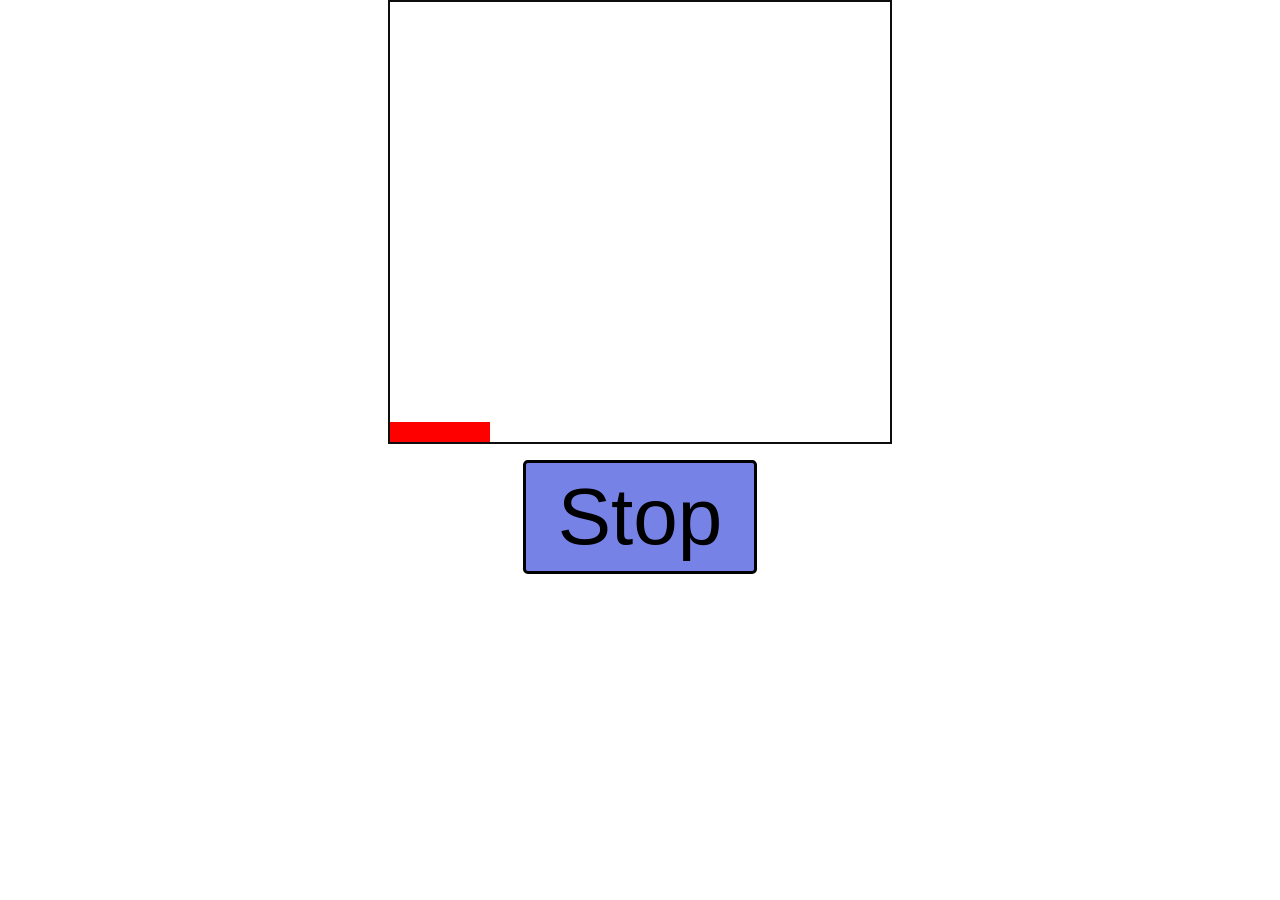
<file: index.html>
<!DOCTYPE html>
<html lang="en">
<head>
    <meta charset="UTF-8">
    <meta http-equiv="X-UA-Compatible" content="IE=edge">
    <meta name="viewport" content="width=device-width, initial-scale=1.0">
    <title>MEGA STACKER</title>
    <link rel="stylesheet" href="./style.css">
    
</head>
<body>
    <div id="game"> </div>
    <button onclick="stopSliding(4)" id="btn">Stop</button>
    </body>
<script src="./script/script.js"></script>
</html>
</file>
<file: style.css>
:root{
    -- width: 400px ;
}
*{
    margin: 0;
    padding: 0;
}
#game{
    width:  500px;
    height: 440px;
    margin: auto;
    border: 2px solid rgb(13, 13, 14);
   
}
#btn{
    font-size: 5rem;
    padding: 0.5rem 2rem;
    border: 3px solid black;
    border-radius: 0.3rem;
    margin: 1rem auto;
    display: block;
    background-color: rgb(119, 130, 230);
}
#btn:active{
    background-color: rgb(248, 248, 250);
}
.slider{
   visibility: hidden;
    height: 20px;
    width: 100px;
    background-color: rgb(255, 0, 0);
    position: relative;
    
    
}
#slider4{
    visibility: visible
}
.animate{
    animation: slide 2s infinite linear;
}
@keyframes slide {
    0%{left: 0px;}
    50%{left: 400px;}
    100%{left: 0px;}
}
</file>
